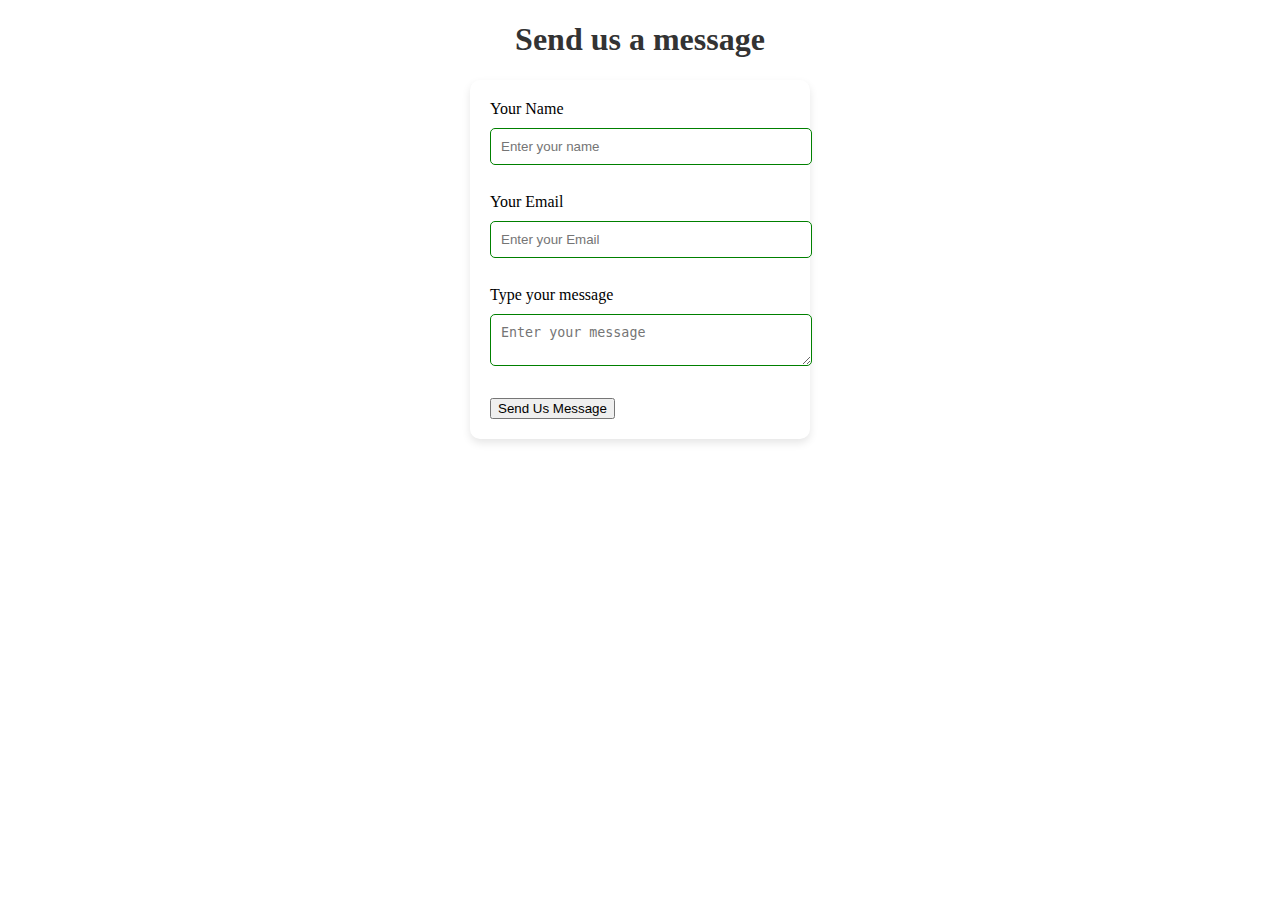
<file: index.html>
<!DOCTYPE html>
<html lang="en">
    <head>
        <link rel="stylesheet" type="text/css" href="styles.css">
    
</head>
<body>
        
    <h1>Send us a  message</h1>
    <form action="#" method="post">
        <label for="name">Your Name</label><br>
        <input type="text" id="name" name="name" placeholder="Enter your name" required><br><br>

        <label for="email">Your Email</label><br>
        <input type="email" id="email" name="email" placeholder="Enter your Email" required><br><br>

        <label for="message">Type your message</label><br>
        <textarea id="message" name="message" placeholder="Enter your message" required></textarea><br><br>

        <button type="submit"> Send Us Message</button>
        </form>

    </body>
</html>
</file>
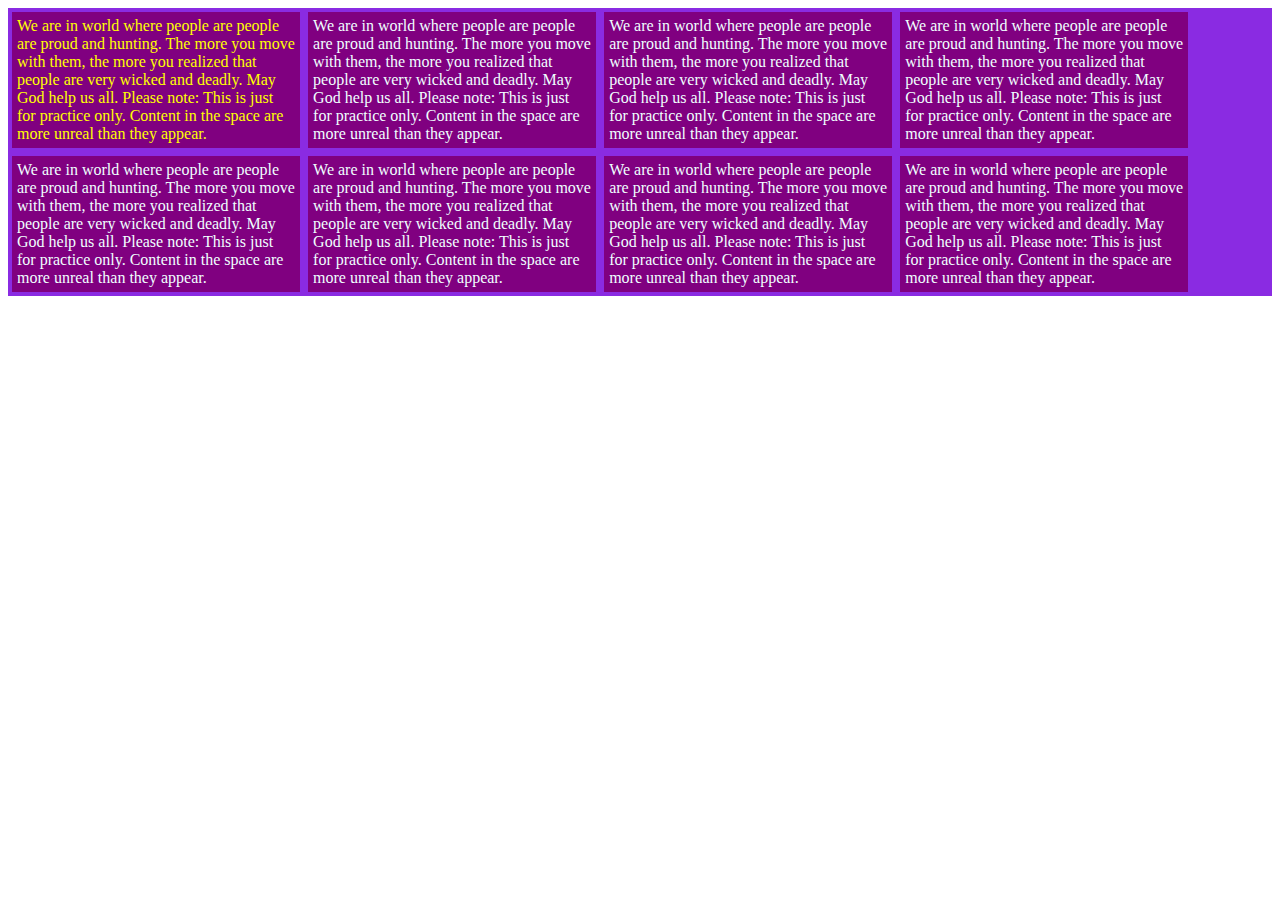
<file: Class Work/Flex.html>
<!DOCTYPE html>
<html lang="en">
<head>

    <title>Lay out</title>
    <link rel="stylesheet" type="text/css" href="Flex.css"
</head>
<body>
    <div class="main">
        <div class="row line">
            We are in world where people are people are proud and hunting.
            The more you move with them, the more you realized that people
            are very wicked and deadly.
            May God help us all.
            Please note: This is just for practice only. 
            Content in the space are more unreal than they appear.
        </div>
        <div class="row">
            We are in world where people are people are proud and hunting.
            The more you move with them, the more you realized that people
            are very wicked and deadly.
            May God help us all.
            Please note: This is just for practice only. 
            Content in the space are more unreal than they appear.
        </div>
        <div class="row">
            We are in world where people are people are proud and hunting.
            The more you move with them, the more you realized that people
            are very wicked and deadly.
            May God help us all.
            Please note: This is just for practice only. 
            Content in the space are more unreal than they appear.
        </div>
        <div class="row">
            We are in world where people are people are proud and hunting.
            The more you move with them, the more you realized that people
            are very wicked and deadly.
            May God help us all.
            Please note: This is just for practice only. 
            Content in the space are more unreal than they appear.
        </div>
        <div class="row">
            We are in world where people are people are proud and hunting.
            The more you move with them, the more you realized that people
            are very wicked and deadly.
            May God help us all.
            Please note: This is just for practice only. 
            Content in the space are more unreal than they appear.
        </div>
        <div class="row">
            We are in world where people are people are proud and hunting.
            The more you move with them, the more you realized that people
            are very wicked and deadly.
            May God help us all.
            Please note: This is just for practice only. 
            Content in the space are more unreal than they appear.
        </div>
        <div class="row">
            We are in world where people are people are proud and hunting.
            The more you move with them, the more you realized that people
            are very wicked and deadly.
            May God help us all.
            Please note: This is just for practice only. 
            Content in the space are more unreal than they appear.
        </div>
        <div class="row">
            We are in world where people are people are proud and hunting.
            The more you move with them, the more you realized that people
            are very wicked and deadly.
            May God help us all.
            Please note: This is just for practice only. 
            Content in the space are more unreal than they appear.
        </div>
</body>
</html>
</file>
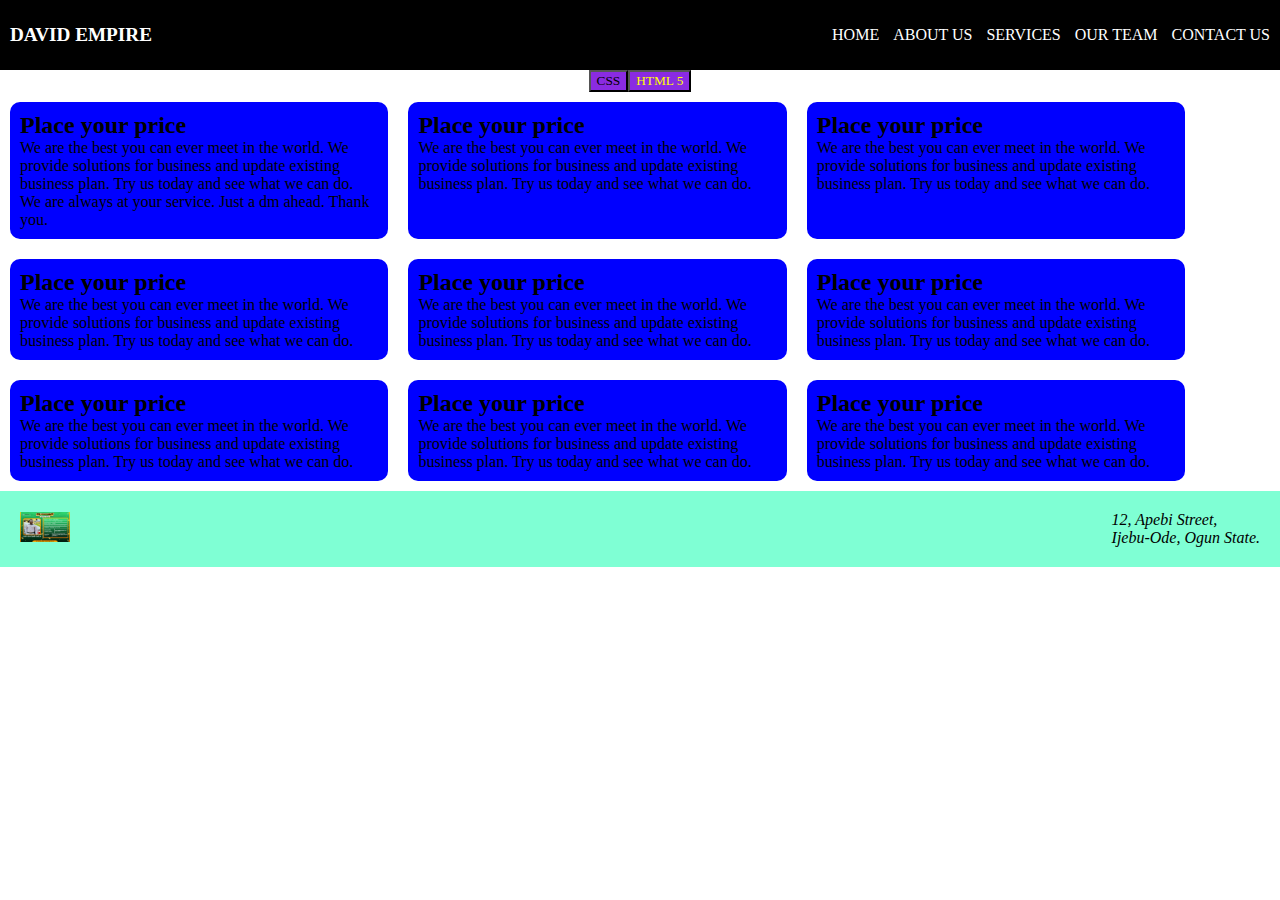
<file: Class Work/layout2.html>
<!DOCTYPE html>
<html>
<head>
    <title>Lay Out</title>
    <link rel="stylesheet" type="text/css" href="layout2.css">
</head>
<body>
    <!--Header code start here-->
    <header>
    <!-- <div class="logotop">
        <img src="REBORN KENNEL Logo.png" width="300px" height="300px">
    </div>
    <div class="social_icon">
        <a href="#"><img src="WhatsApp.jfif"></a>
        <a href="#"><img src="Instagram.jpg"></a>
        <a href="#"><img src="X.png"></a> -->
    <!-- </div> -->
    <div class="brand">
        David Empire
    </div>
    <div class="topmenu">
        <ul>
            <li><a href="#">Home</a></li>
            <li><a href="#">About Us</a></li>
            <li><a href="#">Services</a></li>
            <li><a href="#">Our Team</a></li>
            <li><a href="#">Contact Us</a></li>
        </ul>
    </div>
    </header>
       <!--Header code stop here-->
    <div class="rotate">
        <div class="butt">
            <button type="button">CSS</button>
        </div>
        <div class="HTML5">
            <button type="menu">HTML 5</button>
        </div>
    </div>
       <!--row1 code start here-->
       <div class="david">
        <div class="rows">
        <h2>Place your price</h2>
        <p> We are the best you can ever meet in  the world.
            We provide solutions for business and update existing business plan.
            Try us today and see what we can do. <br>
            We are always at your service. Just a dm ahead.
            Thank you.
        </p>
    </div>
            <div class= "rows">
            <h2>Place your price</h2>
            <p> We are the best you can ever meet in  the world.
                We provide solutions for business and update existing business plan.
                Try us today and see what we can do.
            </p>
        </div>

        <div class= "rows">
            <h2>Place your price</h2>
            <p> We are the best you can ever meet in  the world.
                We provide solutions for business and update existing business plan.
                Try us today and see what we can do.
            </p>
        </div>     
        <!--row1 code stop here-->
        <!--row2 code start here-->

        <div class="rows">
            <h2>Place your price</h2>
            <p> We are the best you can ever meet in  the world.
                We provide solutions for business and update existing business plan.
                Try us today and see what we can do.
            </p>
        </div>

        <div class= "rows">
            <h2>Place your price</h2>
            <p> We are the best you can ever meet in  the world.
                We provide solutions for business and update existing business plan.
                Try us today and see what we can do.
            </p>
        </div>

        <div class= "rows">
            <h2>Place your price</h2>
            <p> We are the best you can ever meet in  the world.
                We provide solutions for business and update existing business plan.
                Try us today and see what we can do.
            </p>
        </div>

        <!--row2 code stop here-->

        <div class= "rows">
            <h2>Place your price</h2>
            <p> We are the best you can ever meet in  the world.
                We provide solutions for business and update existing business plan.
                Try us today and see what we can do.
            </p>
        </div>

        <div class= "rows">
            <h2>Place your price</h2>
            <p> We are the best you can ever meet in  the world.
                We provide solutions for business and update existing business plan.
                Try us today and see what we can do.
            </p>
        </div>
        <div class= "rows">
            <h2>Place your price</h2>
            <p> We are the best you can ever meet in  the world.
                We provide solutions for business and update existing business plan.
                Try us today and see what we can do.
            </p>
        </div>
    </div>
    <!--row3 code stop here-->
    
    <footer>
        <!-- footer code start here -->
        <div class="foot1">
            <img src="Emini_david 001.jpg" width="50px" height="30px">
        </div>
        <div class="foot2">
            <address>
                12, Apebi Street,  <br>
                Ijebu-Ode, Ogun State.
            </address>
        </div>
    </footer>
    <!--footer code stop here
</body>
</html>
</file>
<file: styles.css>
css
body {
    font-family: Arial, sans-serif;
    border-color: green;
    margin: 0;
    padding: 20px;
}

h1 {
    color: #333;
    text-align: center;
}

form {
    width: 300px;
    margin: 0 auto;
    padding: 20px;
    background-color: #fff;
    border-radius: 10px;
    box-shadow: 0 4px 8px rgba(0,0,0,0.1);
}

input, textarea {
    width: 100%;
    padding: 10px;
    margin: 10px 0;
    border: 1px solid #ccc;
    border-radius: 5px;
    cursor: pointer;
    border-color: green;
}

button :hover {
    border-color: green;
}
</file>
<file: Class Work/Flex.css>
.main{
    display: flex;
    flex-wrap: wrap;
    background-color: blueviolet;
    
}
.row{
    background-color: purple;
    color: azure;
    width: 22%;
    padding: 5px;
    margin: 4px;
}
.row:hover{
    transform: scale(1.03);
}
.line{
    color: yellow;
}
</file>
<file: Class Work/layout2.css>
*{
    margin: 0;
    font-family: 'Times New Roman', Times, serif;
}

.logotop{
    background-color: aqua;
    min-width: 25%;
    float: left;
}
.logotop img{
    width: 120px;
    height: 150px;
    min-width: 60%;
    border-radius: 10px;
}
.brand{
    min-width: 29%;
    float: left;
    color: white;
    text-transform: uppercase;
    font-size: larger;
    font-weight: 900; 
}
.social_icon{
    min-width: 29%;
    float: left;
    display: inline;
    padding-left: 20px;
    
}
    .social_icon img{
        width: 50px;
        height: 50px;
    }
.topmenu{
    clear: both;
    
}

.rotate {
    display: flex;
    justify-content: center;
}
@keyframes rotation {
    0% {background-color: aquamarine; right: 200px; top: 0px}
    50% {background-color: goldenrod; left: 0px; top: 0px}   
}
@keyframes butt{
    0% {background-color: aquamarine; right: 0px; top: 0px}
    50% {background-color: goldenrod; left: 200px; top: 0px}
}
ul{ clear: both;
    list-style-type: none;
}
.rotate button {
    background-color: blueviolet;
}
.rotate button[type=buton]{
    color: rgb(255, 0, 0);
    animation-name: rotation;
    animation-duration: 4s;
    animation-iteration-count: 2s;
    animation-timing-function: 4s;
    animation-direction: alternate-reverse;    
}
.rotate button[type=menu]{
    color: yellow;
    animation-name: rotation;
    animation-duration: 4s;
    animation-iteration-count: 2s;
    animation-timing-function: 4s;
    animation-direction: alternate-reverse;
}
li{
    display: inline;
    padding-left:10px;
    
}
.david {
    display: flex;
    flex-wrap: wrap;
}
.rows{
    /* float: left; */
    width: 28%;
    /* margin-left: 5px; 
    margin-top: 7px; */
    padding: 10px;
    /* display: flex; */
    background-color: blue;
    /* flex-wrap: wrap; */
    margin: 10px;
    border-radius: 10px;
}
.rows:hover {
    transform: scale(1.05);
}
.row2{
    clear: both;
}
a:link{
    text-decoration: none;
    text-transform: uppercase;
    color: white;
}
a:hover{
    color: red;
}
header{
    background-color: black;
    display: flex;
    justify-content: space-between;
    align-items: center;
    height: 50px;
    padding: 10px;
}

footer{
  /* clear: both; */
  background-color: aquamarine;
  display: flex;
  justify-content: space-between;
  align-items: center;
  padding: 20px;

}
/* .foot1{
    min-width: 29%;
    position:absolute; 
    bottom: 0;
    clear: both;
}
.foot2{
    min-width: 29%;
    height: 50px;
    position: absolute; 
    bottom: 0;
}
.foot1 img {
    width: 100px;
    height: 100px;
} */
</file>
